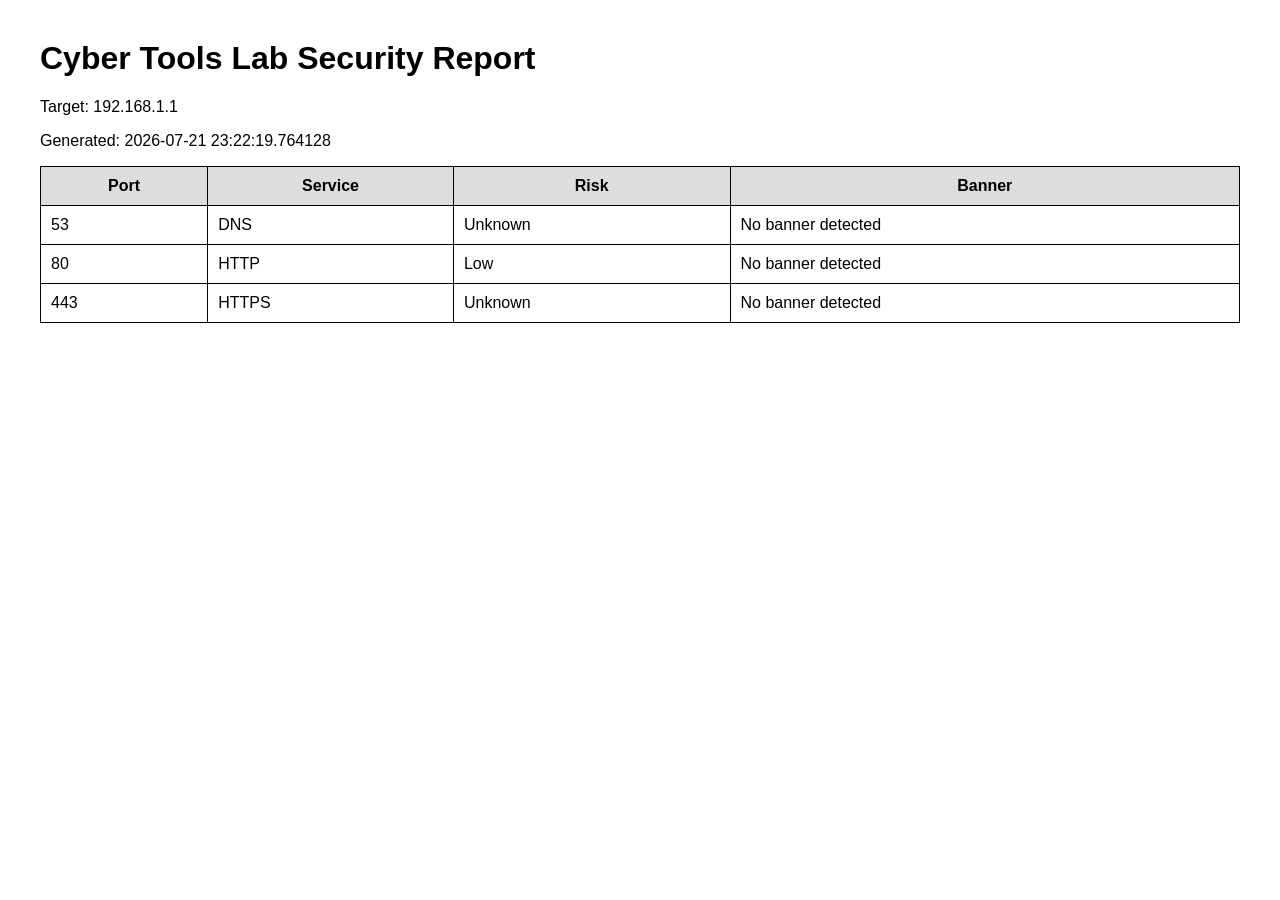
<file: reports/report.html>
<!DOCTYPE html>
<html>

<head>

<title>
Cyber Tools Lab Report
</title>

<style>

body {
    font-family: Arial;
    margin: 40px;
}

table {
    border-collapse: collapse;
    width: 100%;
}

th, td {
    border: 1px solid black;
    padding: 10px;
}

th {
    background-color: #ddd;
}

</style>

</head>


<body>


<h1>
Cyber Tools Lab Security Report
</h1>


<p>
Target: 192.168.1.1
</p>


<p>
Generated: 2026-07-21 23:22:19.764128
</p>



<table>

<tr>

<th>
Port
</th>

<th>
Service
</th>

<th>
Risk
</th>

<th>
Banner
</th>

</tr>



<tr>

<td>
53
</td>


<td>
DNS
</td>


<td>
Unknown
</td>


<td>
No banner detected
</td>


</tr>



<tr>

<td>
80
</td>


<td>
HTTP
</td>


<td>
Low
</td>


<td>
No banner detected
</td>


</tr>



<tr>

<td>
443
</td>


<td>
HTTPS
</td>


<td>
Unknown
</td>


<td>
No banner detected
</td>


</tr>



</table>


</body>

</html>
</file>
